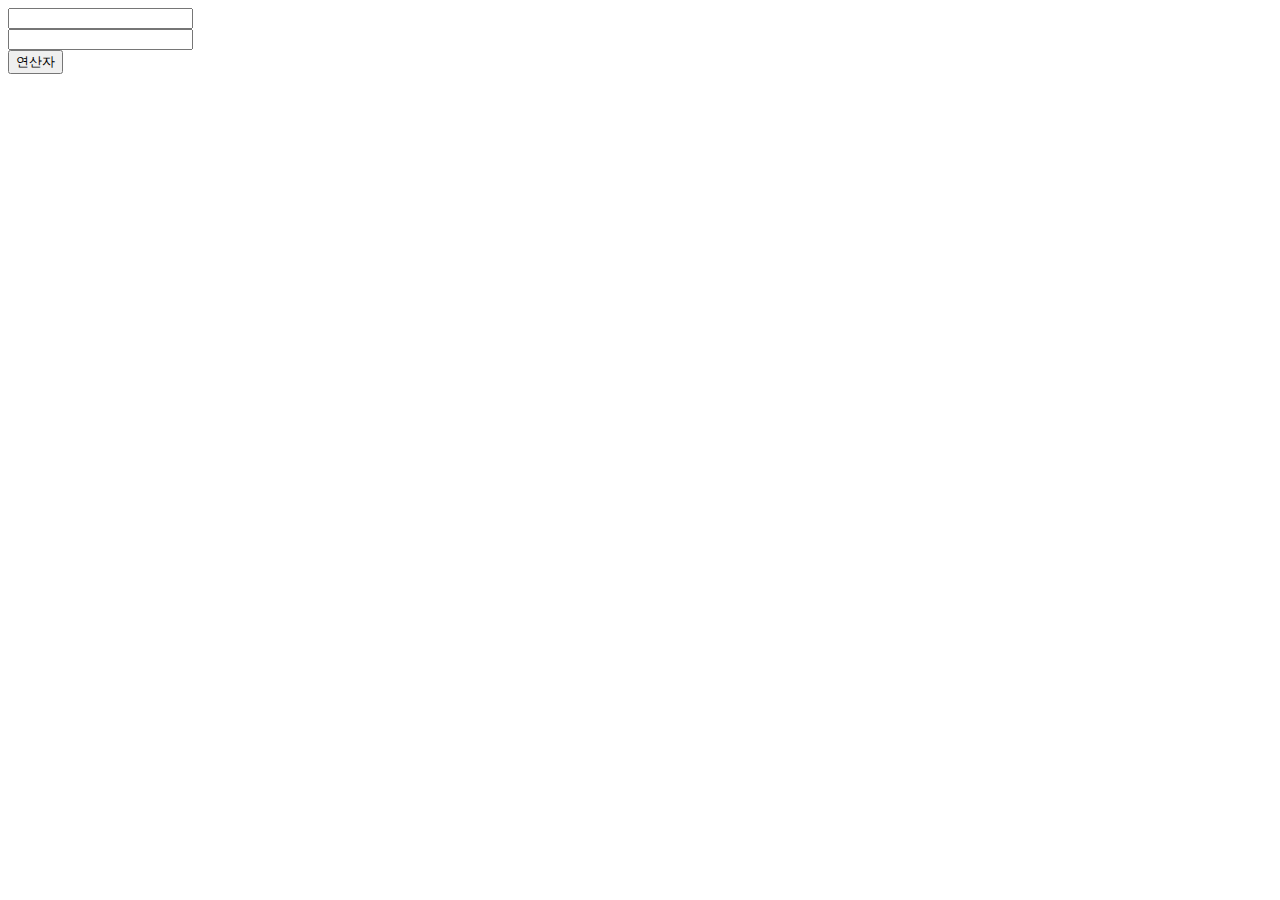
<file: ch7-1.html>
<!DOCTYPE html>
<html lang="en">
<head>
    <meta charset="UTF-8">
    <meta http-equiv="X-UA-Compatible" content="IE=edge">
    <meta name="viewport" content="width=device-width, initial-scale=1.0">
    <title>연산자 연습</title>
    <script>
        let score = parseInt(prompt("점수입력",0));
        if (score >= 60){
            console.log(`당신의 점수${score}이고 합격입니다`);
        } else {
            console.log(`당신의 점수${score}이고 불합격입니다`);
        }
        let grade='';
        if (score>=90){
            grade ='A';
        } else if(score>=80){
            grade = 'B';
        } else if(score>=70){
            grade = 'C';
        } else if(score >= 60){
            grade = "D";
        } else{
            grade = "F";
        }
        console.log(grade);
        function fun1(){
          let x = parseInt(document.getElementById("x").value);
          let y = parseInt(document.getElementById("y").value);  
          //text = x + "+" + y + "=" + (x+y);
          let text = `${x} + ${y} = ${x+y} <br> `; 
              text += `${x}* ${y} = ${x*y} <br> `;
              text += `${x}** ${y} = ${x**y} <br> `;
              text += `${x} % ${y} = ${x%y} <br> `;
              text += `${x} / ${y} = ${x/y} <br> `;
          document.getElementById("result").innerHTML = text  
        }
    </script>
</head>
<body>
    <input type="text" name="" id="x"><br>
    <input type="text" name="" id="y"><br>
    <button onclick="fun1();">연산자</button>
    <div id="result">
        
    </div>
</body>
</html>
</file>
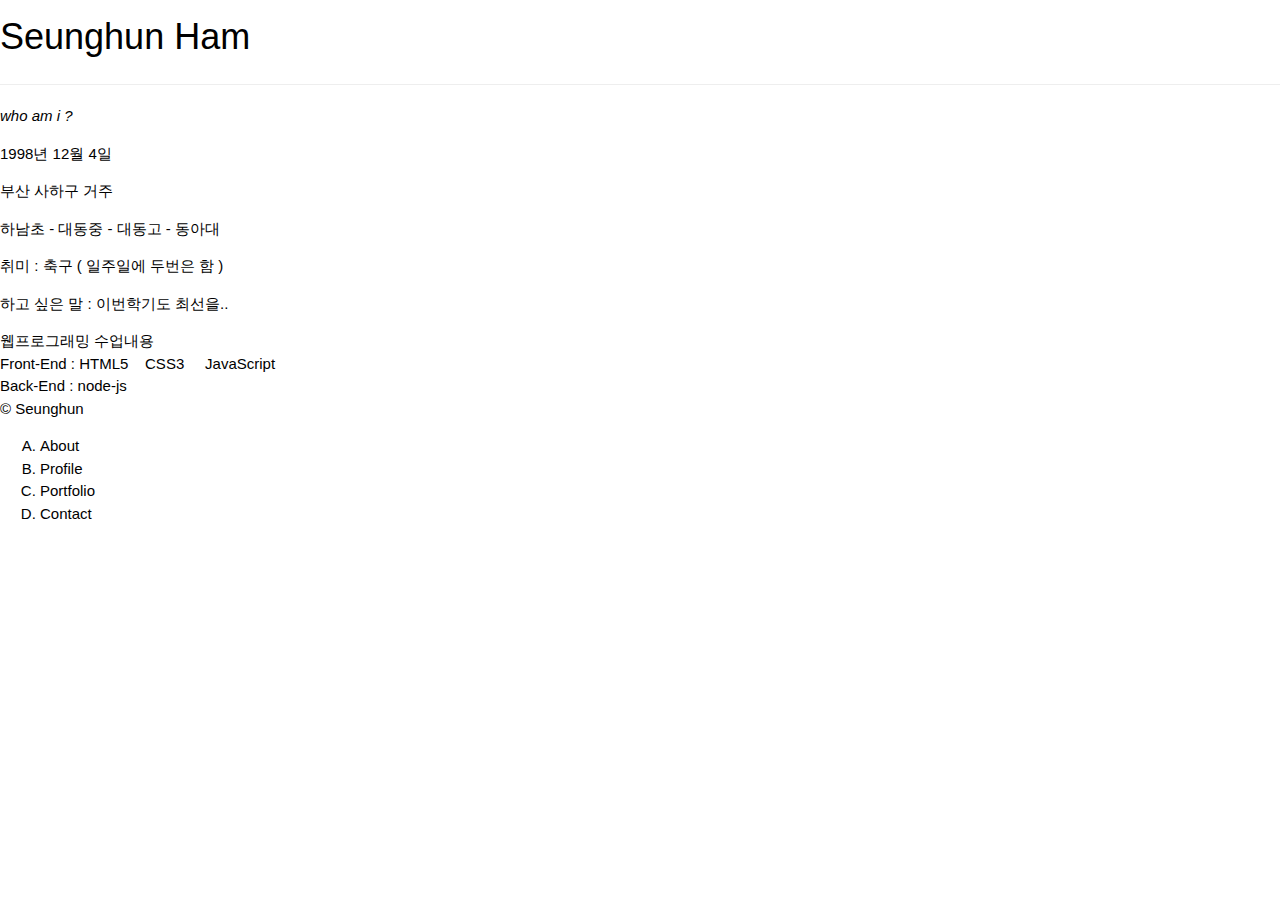
<file: start.html>
<!DOCTYPE html>
<html lang="ko">
<head>
    <meta charset="UTF-8">
    <meta http-equiv="X-UA-Compatible" content="IE=edge">
    <meta name="viewport" content="width=device-width, initial-scale=1.0">
    <title>Welcome to Seunghun's Home </title>
    <link rel="stylesheet" href="./css/w3.css">
</head>
<body>
    <h1>Seunghun Ham</h1>
    <hr color="red">
    <p><i> who am i ?</i></p>
    <p> 1998년 12월 4일 </p>
    <p> 부산 사하구 거주</p>
    <p> 하남초 - 대동중 - 대동고 - 동아대</p>
    <p> 취미 : 축구 ( 일주일에 두번은 함 )</p>
    <p> 하고 싶은 말 : 이번학기도 최선을.. </p>
    웹프로그래밍 수업내용<br/>
    Front-End : HTML5&nbsp;&nbsp;&nbsp; CSS3  &nbsp;&nbsp;&nbsp;  JavaScript<br/>
    Back-End : node-js<br/>
    &copy; Seunghun<br/>
    <!-- ul>li*4-->
    <ol type="A"> 
        <li>About</li>
        <li>Profile</li>
        <li>Portfolio</li>
        <li>Contact</li>
    </ul> 
</body>
</html>
</file>
